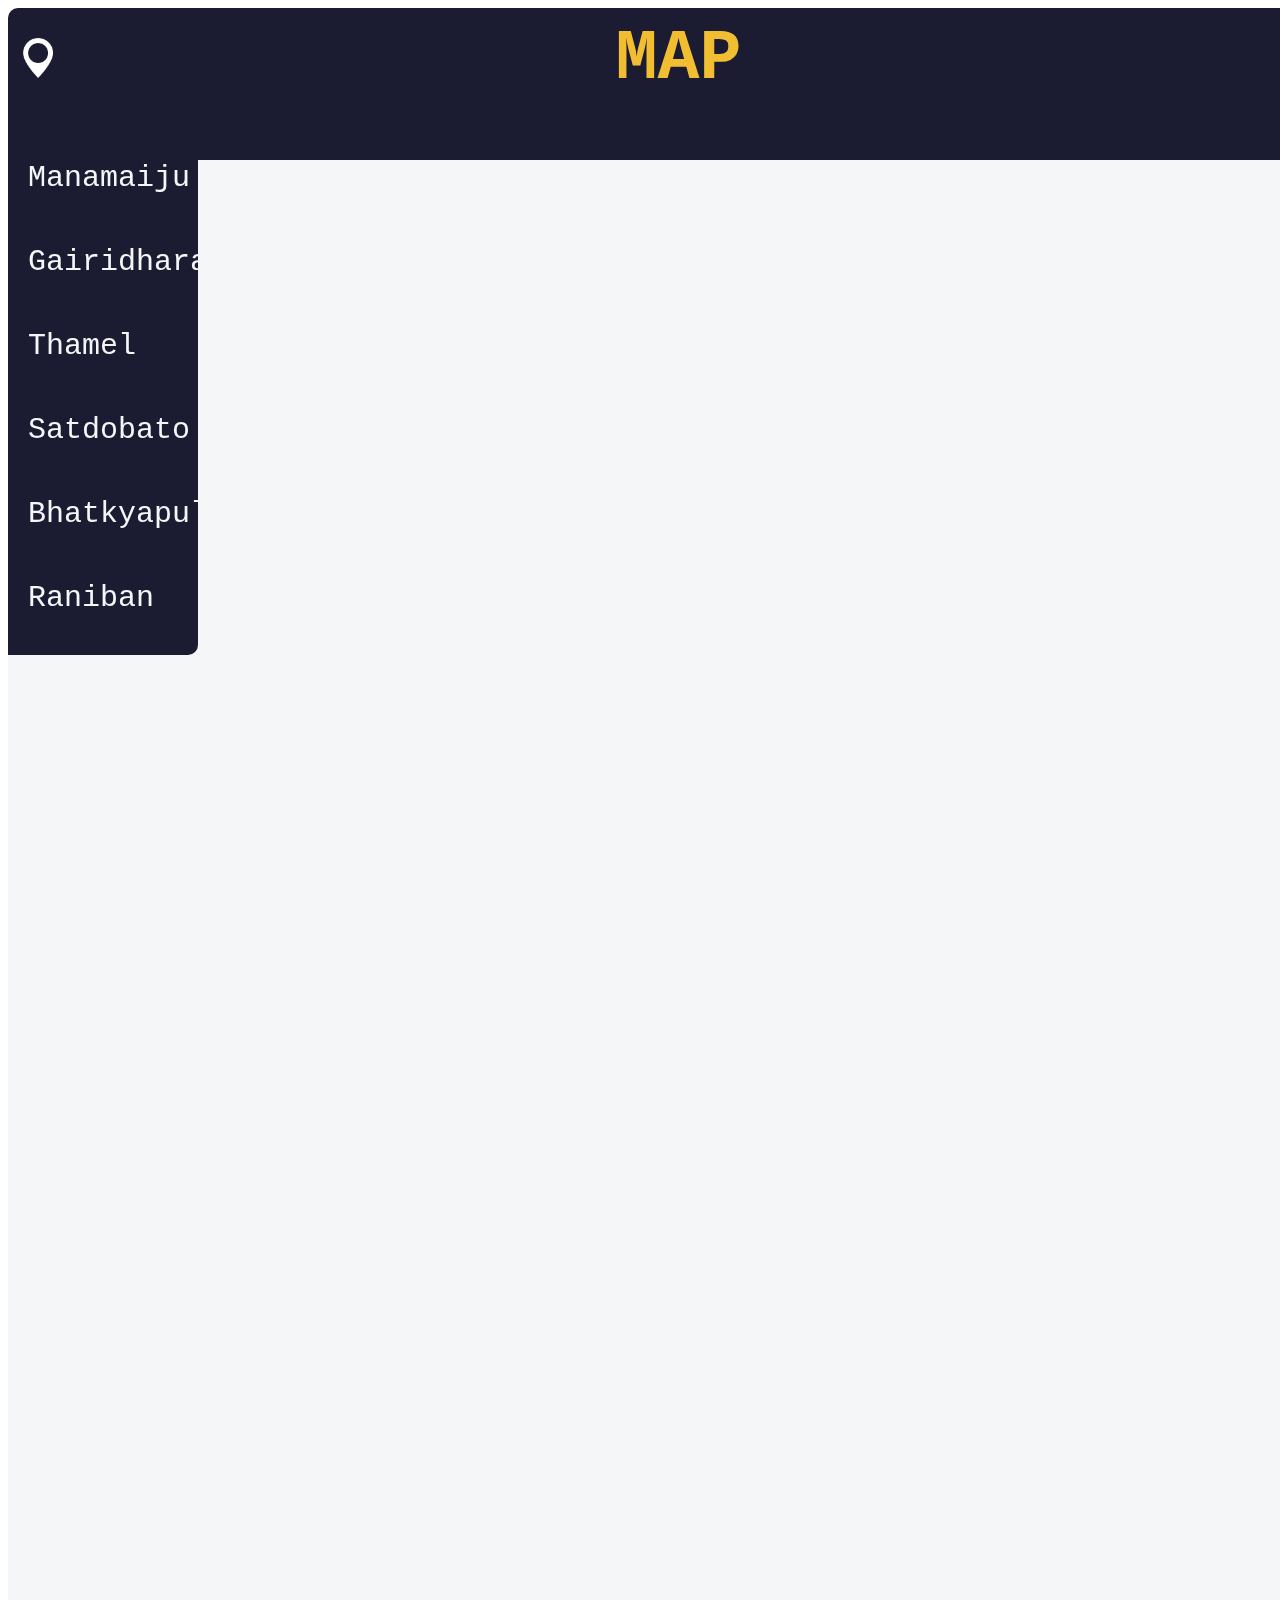
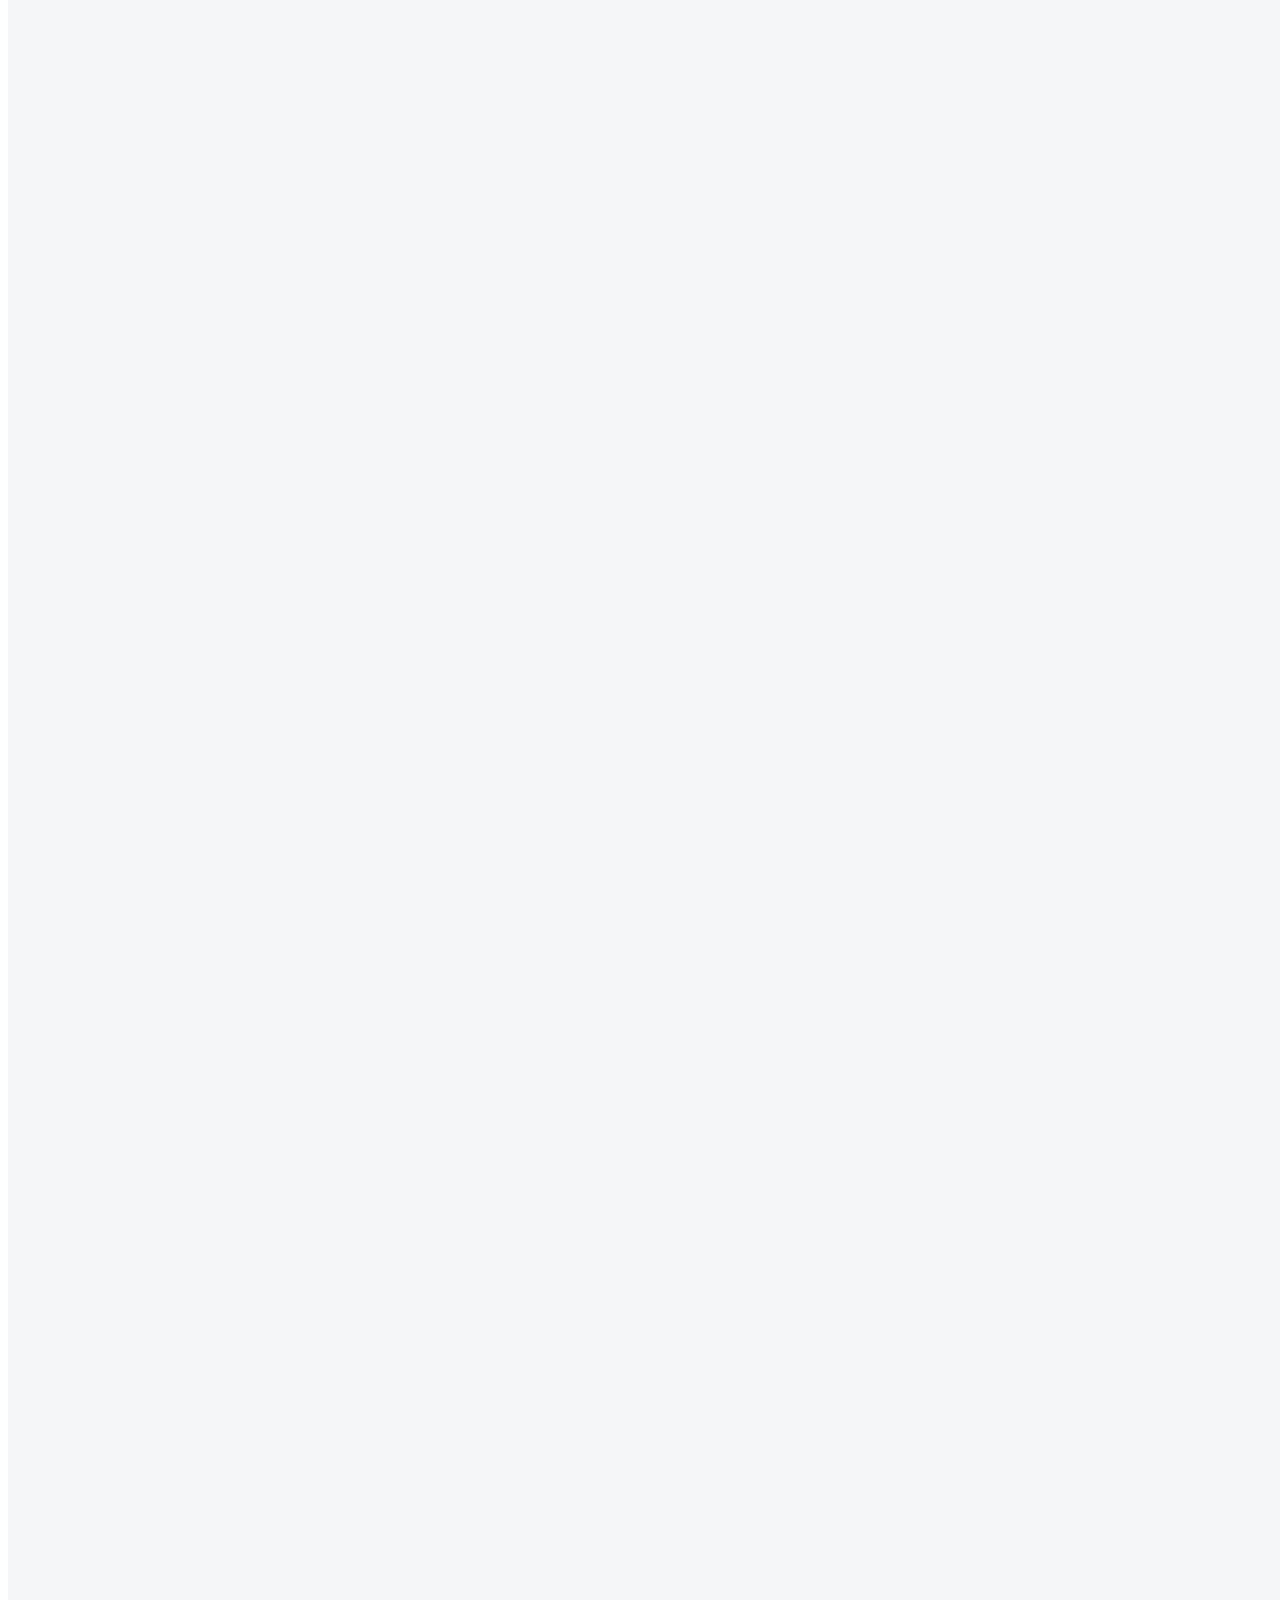
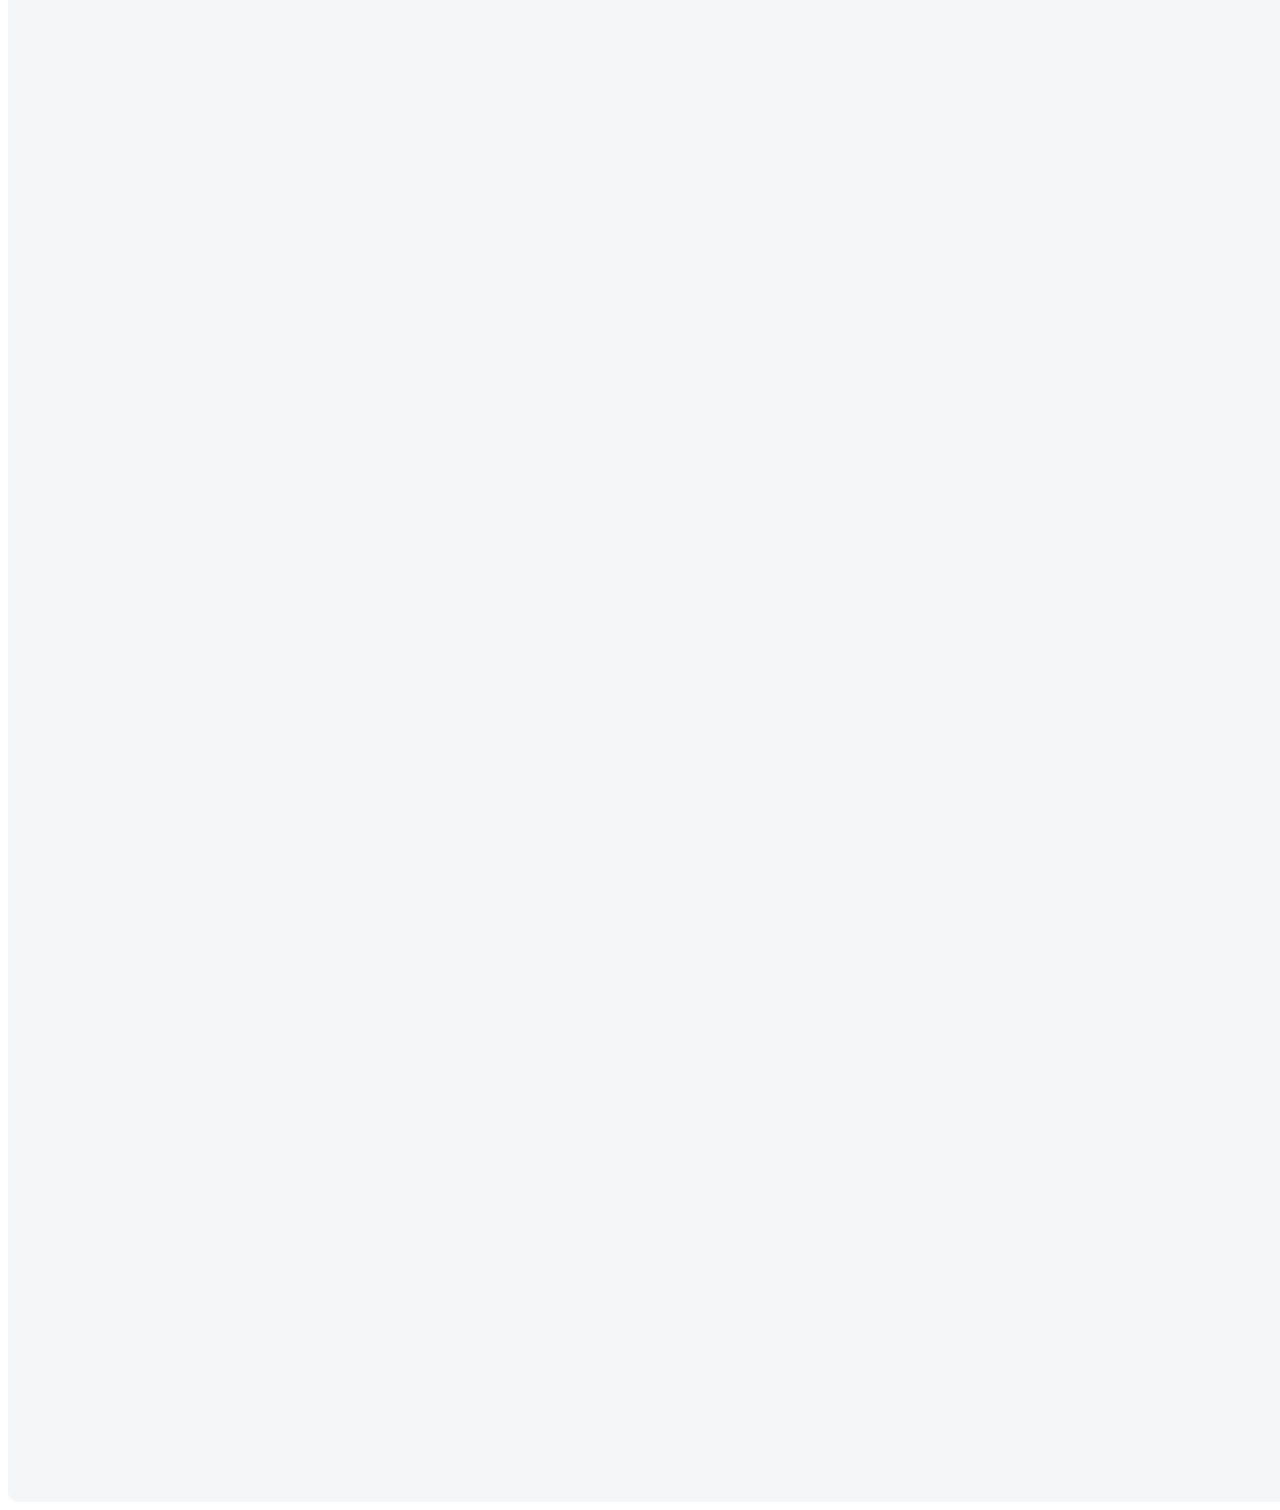
<file: Map integration/index.html>
<!DOCTYPE html>
<html lang="en">
<head>
    <meta charset="UTF-8">
    <meta name="viewport" content="width=device-width, initial-scale=1.0">
    <link rel="stylesheet"href="styles.css">
    <title>MAP</title>
</head>
<body>
    <div class="box">
       <header> <section><img class="logo"src="logo1.png"alt="logo">
            <a href="https://www.google.com/maps/@27.7172446,85.3239595,15z?entry=ttu"target="_blank">
         <h1>MAP</h1>
</a>
        </section>
        <section class="places">
            <a href="#M"><p>Manamaiju</p></a>
            <a href="#G"><p>Gairidhara</p></a>
            <a href="#T"><p>Thamel</p></a>
            <a href="#S"><p>Satdobato</p></a>
            <a href="#B"><p>Bhatkyapul</p></a>
            <a href="#R"><p>Raniban</p></a>
        </section></header>
        <section >
            <iframe src="https://www.google.com/maps/embed?pb=!1m18!1m12!1m3!1d19927.70549260748!2d85.29915565340099!3d27.74921721455018!2m3!1f0!2f0!3f0!3m2!1i1024!2i768!4f13.1!3m3!1m2!1s0x39eb18d4eb024f9d%3A0xf765b4720fb42d54!2sManamaiju%2C%2044600!5e0!3m2!1sen!2snp!4v1701975330028!5m2!1sen!2snp" 
             width="900"  
             style="border:0;" 
             allowfullscreen="" 
             loading="lazy" 
             referrerpolicy="no-referrer-when-downgrade"
             class="placeimg"
             id="M">
            </iframe>
        </section>
        <section >
            <iframe src="https://www.google.com/maps/embed?pb=!1m18!1m12!1m3!1d4791.481960043614!2d85.32302034232373!3d27.718997739951934!2m3!1f0!2f0!3f0!3m2!1i1024!2i768!4f13.1!3m3!1m2!1s0x39eb19104e848afd%3A0x8787fae4faf4fc15!2sGairidhara%2C%20Kathmandu%2044600!5e0!3m2!1sen!2snp!4v1701977403551!5m2!1sen!2snp" 
            width="900" 
             style="border:0;"
             allowfullscreen="" 
             loading="lazy" 
             referrerpolicy="no-referrer-when-downgrade"
             class="placeimg"
             id="G">
            </iframe>
        </section>
        <section>
            <iframe 
             src="https://www.google.com/maps/embed?pb=!1m18!1m12!1m3!1d7064.146918081763!2d85.3071212400567!3d27.715018102682222!2m3!1f0!2f0!3f0!3m2!1i1024!2i768!4f13.1!3m3!1m2!1s0x39eb18fcb77fd4bd%3A0x58099b1deffed8d4!2sThamel%2C%20Kathmandu%2044600!5e0!3m2!1sen!2snp!4v1701977557595!5m2!1sen!2snp"
             width="900" 
             style="border:0;"
             allowfullscreen="" 
             loading="lazy" 
             referrerpolicy="no-referrer-when-downgrade"
             class="placeimg"
             id="T">
            </iframe>
        </section>
        <section >
            <iframe src="https://www.google.com/maps/embed?pb=!1m18!1m12!1m3!1d14136.440871134904!2d85.31816829279565!3d27.652061476387136!2m3!1f0!2f0!3f0!3m2!1i1024!2i768!4f13.1!3m3!1m2!1s0x39eb1763afe90a91%3A0x24e78f10fcea8163!2sSatdobato%2C%20Lalitpur%2044700!5e0!3m2!1sen!2snp!4v1701977709234!5m2!1sen!2snp" 
            width="900" 
            style="border:0;" 
            allowfullscreen="" 
            loading="lazy" 
            referrerpolicy="no-referrer-when-downgrade"
            class="placeimg"
            id="S">
        </iframe>
        </section>
        <section>
            <iframe 
            src="https://www.google.com/maps/embed?pb=!1m18!1m12!1m3!1d3530.500107158549!2d85.3186889746892!3d27.76356072301126!2m3!1f0!2f0!3f0!3m2!1i1024!2i768!4f13.1!3m3!1m2!1s0x39eb1fb712905e89%3A0xe99b82d67bc47781!2sBhatkyapul!5e0!3m2!1sen!2snp!4v1701977742163!5m2!1sen!2snp" 
            width="900" 
            style="border:0;" 
            allowfullscreen="" 
            loading="lazy" 
            referrerpolicy="no-referrer-when-downgrade"
            class="placeimg"
            id="B">
        </iframe>
        </section>
        <section >
            <iframe 
            src="https://www.google.com/maps/embed?pb=!1m18!1m12!1m3!1d3531.382842471253!2d85.28760147468819!3d27.736335324213808!2m3!1f0!2f0!3f0!3m2!1i1024!2i768!4f13.1!3m3!1m2!1s0x39eb18b901daf03f%3A0x7b5ed355ede69eac!2sRaniban%20Rd%2C%20Kathmandu%2044600!5e0!3m2!1sen!2snp!4v1701977795599!5m2!1sen!2snp" 
            width="900" 
            style="border:0;" 
            allowfullscreen="" 
            loading="lazy" 
            referrerpolicy="no-referrer-when-downgrade"
            class="placeimg"
            id="R">
        </iframe>
        </section>

    </div>
</body>
</html>
</file>
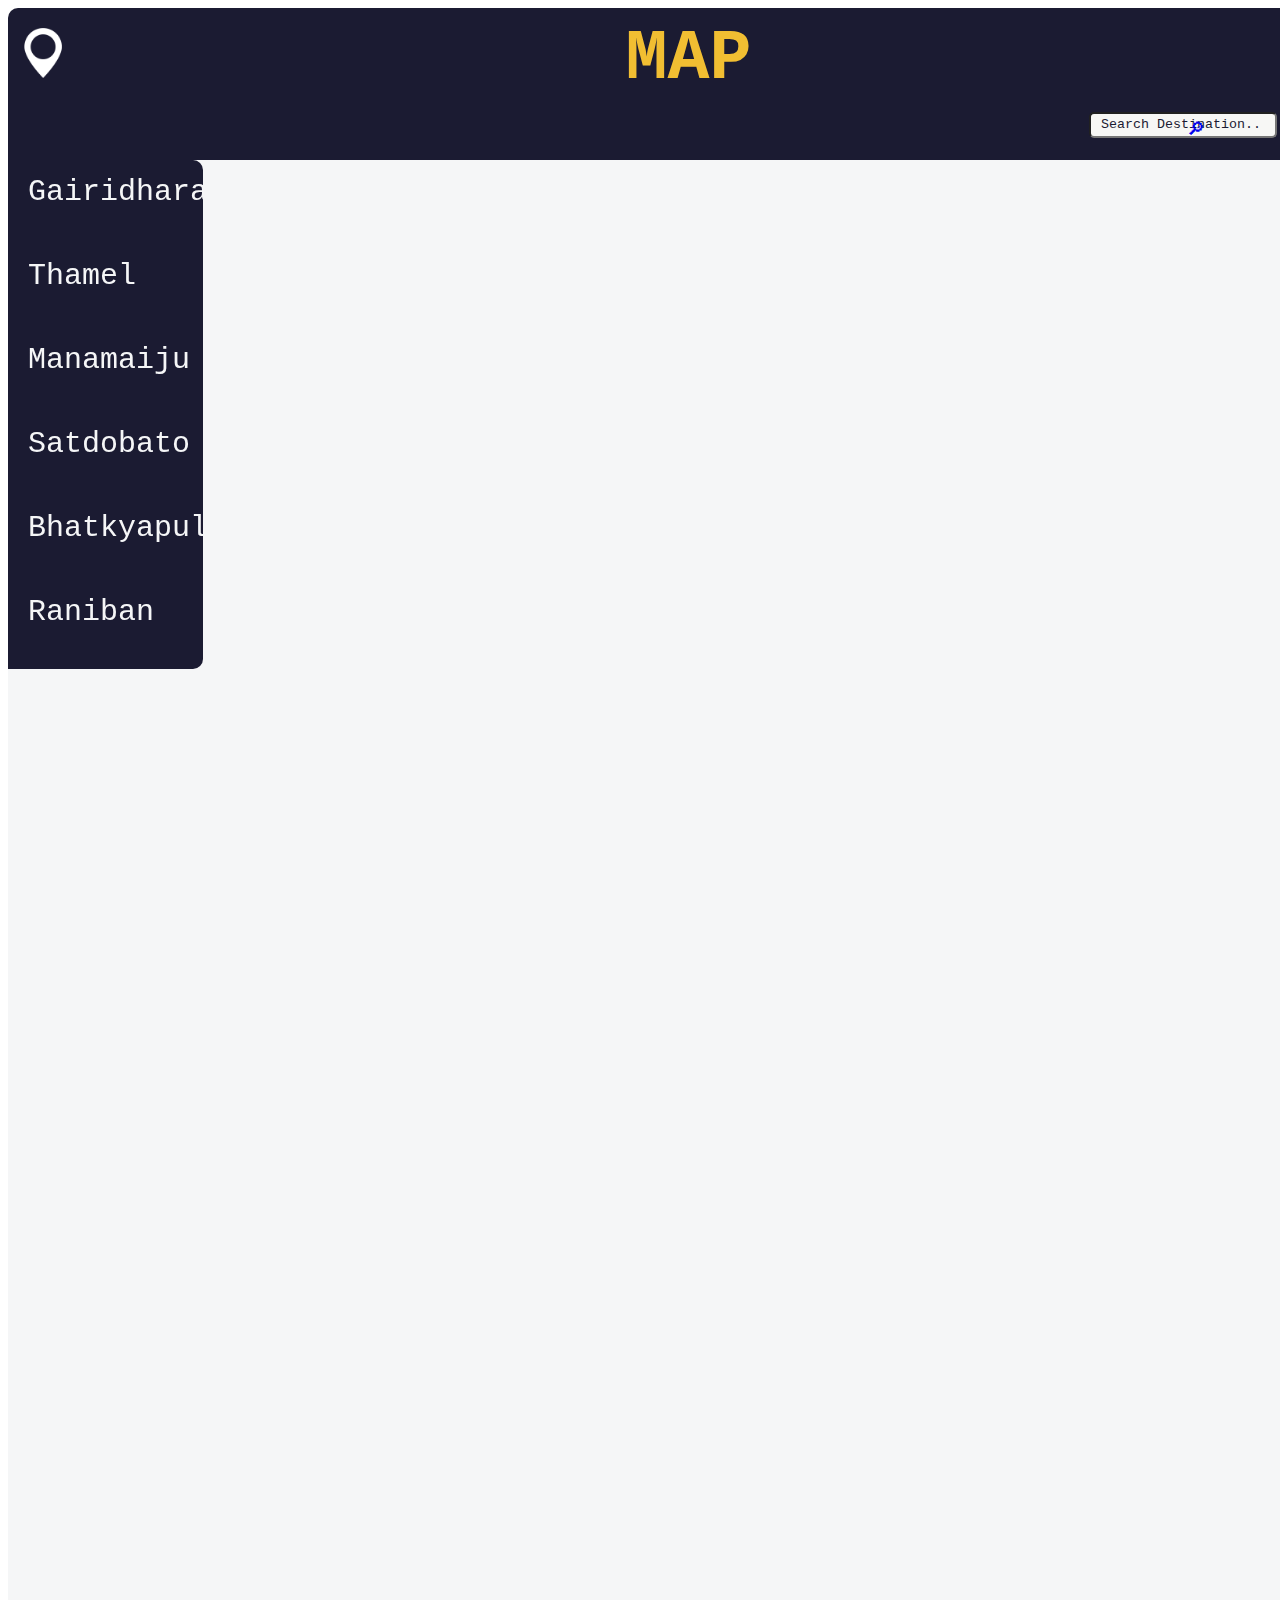
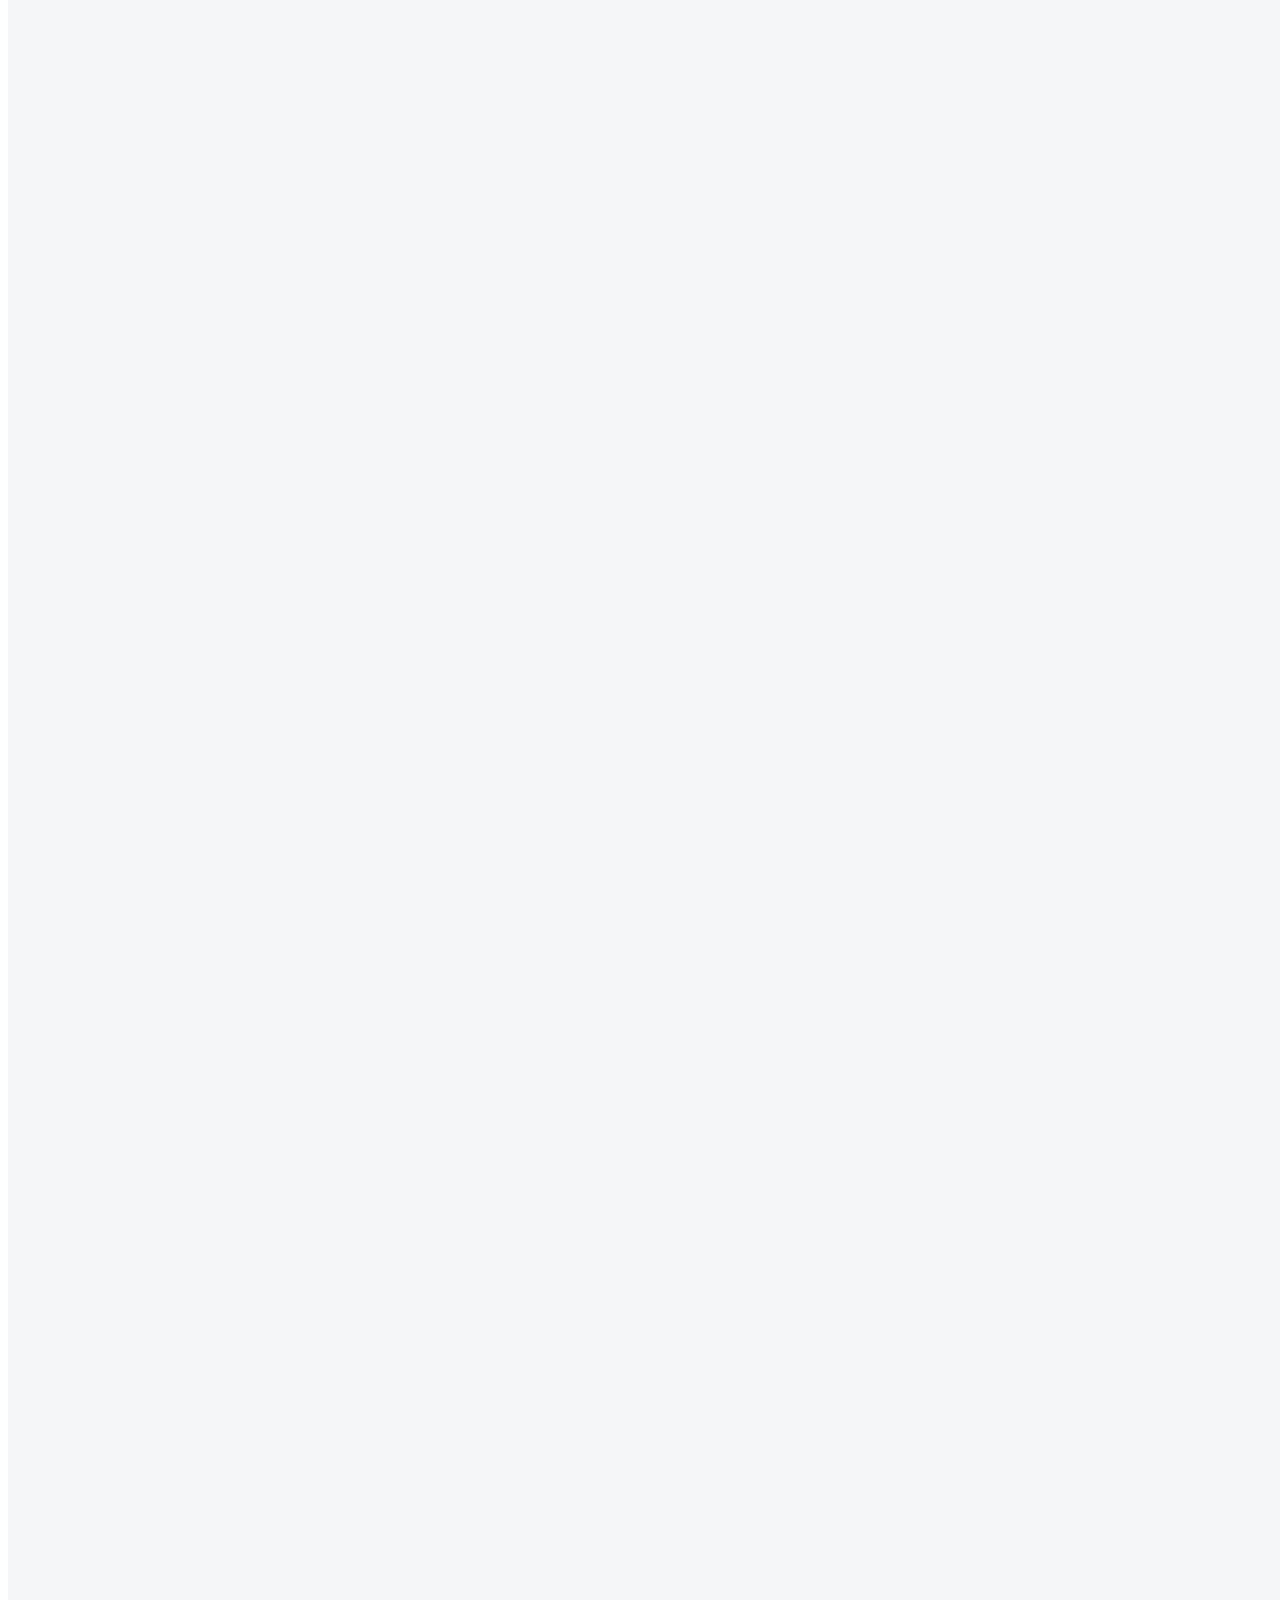
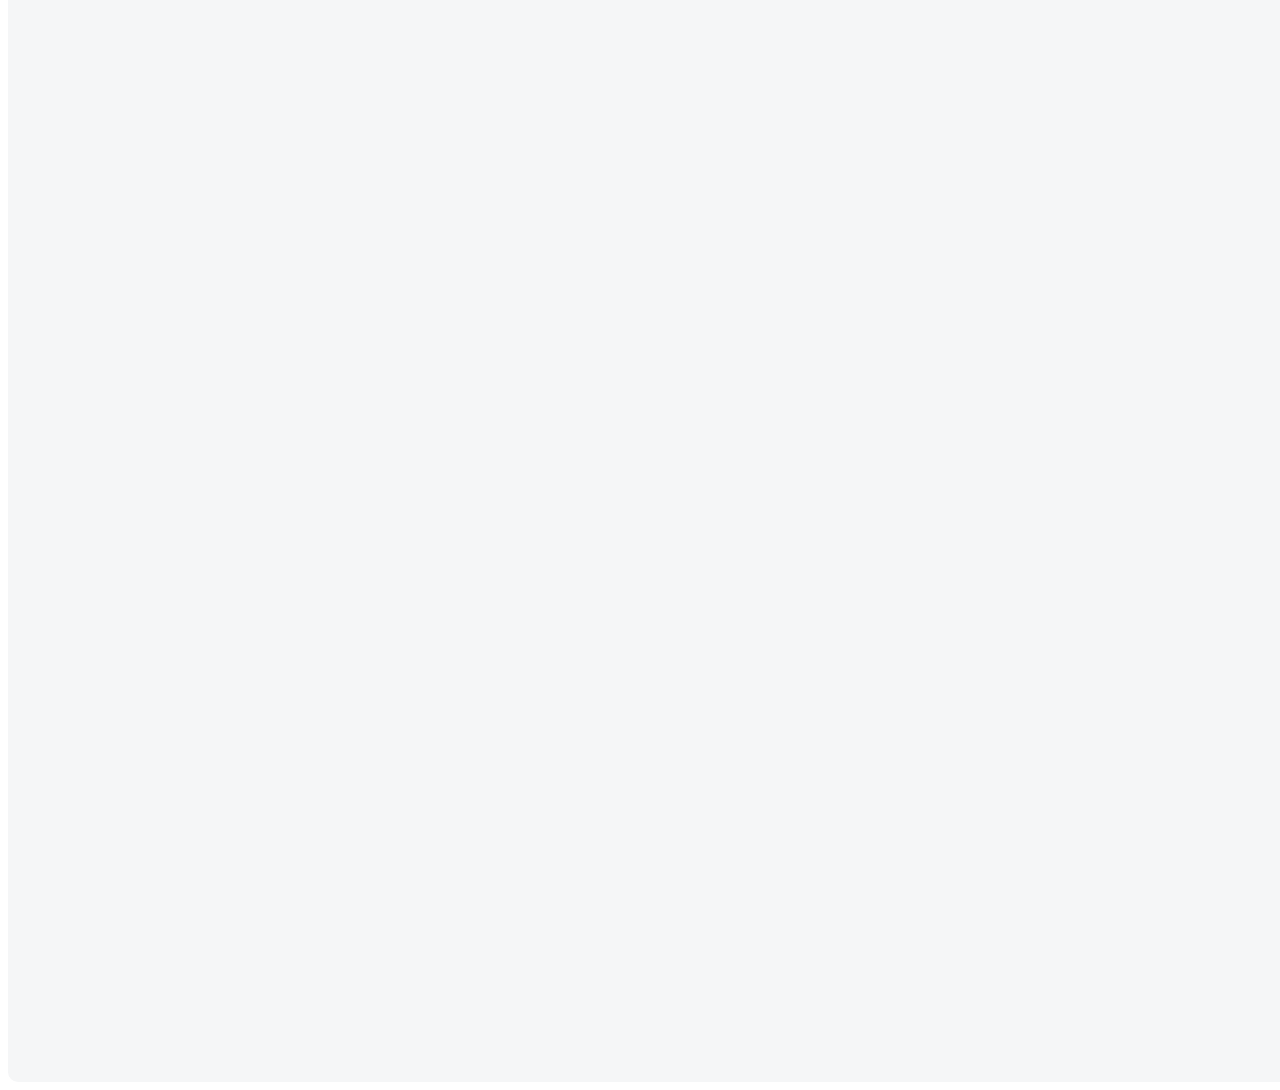
<file: Map integration/Map integration/index.html>
<!DOCTYPE html>
<html lang="en">
<head>
    <meta charset="UTF-8">
    <meta name="viewport" content="width=device-width, initial-scale=1.0">
    <link rel="stylesheet"href="styles.css">
    <title>MAP</title>
</head>
<body>
    <div class="box">
       <header> <section><img class="logo"src="logo1.png"alt="logo">
            <a href="https://www.google.com/maps/@27.7172446,85.3239595,15z?entry=ttu"target="_blank">
         <h1>MAP</h1>
        </a>
          <input placeholder=" Search Destination..">
            <span class="search-icon"><a href="#T">&#x1F50E;&#xFE0E;</a></span>
        
    

    </section>
          </header>
        <section class="places">
            <a href="#G"><p>Gairidhara</p></a>
            <a href="#T"><p>Thamel</p></a>
            <a href="#M"><p>Manamaiju</p></a>
            <a href="#S"><p>Satdobato</p></a>
            <a href="#B"><p>Bhatkyapul</p></a>
            <a href="#R"><p>Raniban</p></a>
        </section>
        
        <section >
            <iframe src="https://www.google.com/maps/embed?pb=!1m18!1m12!1m3!1d4791.481960043614!2d85.32302034232373!3d27.718997739951934!2m3!1f0!2f0!3f0!3m2!1i1024!2i768!4f13.1!3m3!1m2!1s0x39eb19104e848afd%3A0x8787fae4faf4fc15!2sGairidhara%2C%20Kathmandu%2044600!5e0!3m2!1sen!2snp!4v1701977403551!5m2!1sen!2snp" 
            width="900" 
             style="border:0;"
             allowfullscreen="" 
             loading="lazy" 
             referrerpolicy="no-referrer-when-downgrade"
             class="placeimg"
             id="G">
            </iframe>
        </section>
        <section>
            <iframe 
             src="https://www.google.com/maps/embed?pb=!1m18!1m12!1m3!1d7064.146918081763!2d85.3071212400567!3d27.715018102682222!2m3!1f0!2f0!3f0!3m2!1i1024!2i768!4f13.1!3m3!1m2!1s0x39eb18fcb77fd4bd%3A0x58099b1deffed8d4!2sThamel%2C%20Kathmandu%2044600!5e0!3m2!1sen!2snp!4v1701977557595!5m2!1sen!2snp"
             width="900" 
             style="border:0;"
             allowfullscreen="" 
             loading="lazy" 
             referrerpolicy="no-referrer-when-downgrade"
             class="placeimg"
             id="T">
            </iframe>
        </section>
        <section >
            <iframe src="https://www.google.com/maps/embed?pb=!1m18!1m12!1m3!1d19927.70549260748!2d85.29915565340099!3d27.74921721455018!2m3!1f0!2f0!3f0!3m2!1i1024!2i768!4f13.1!3m3!1m2!1s0x39eb18d4eb024f9d%3A0xf765b4720fb42d54!2sManamaiju%2C%2044600!5e0!3m2!1sen!2snp!4v1701975330028!5m2!1sen!2snp" 
             width="900"  
             style="border:0;" 
             allowfullscreen="" 
             loading="lazy" 
             referrerpolicy="no-referrer-when-downgrade"
             class="placeimg"
             id="M">
            </iframe>
        </section>
        <section >
            <iframe src="https://www.google.com/maps/embed?pb=!1m18!1m12!1m3!1d14136.440871134904!2d85.31816829279565!3d27.652061476387136!2m3!1f0!2f0!3f0!3m2!1i1024!2i768!4f13.1!3m3!1m2!1s0x39eb1763afe90a91%3A0x24e78f10fcea8163!2sSatdobato%2C%20Lalitpur%2044700!5e0!3m2!1sen!2snp!4v1701977709234!5m2!1sen!2snp" 
            width="900" 
            style="border:0;" 
            allowfullscreen="" 
            loading="lazy" 
            referrerpolicy="no-referrer-when-downgrade"
            class="placeimg"
            id="S">
        </iframe>
        </section>
        <section>
            <iframe 
            src="https://www.google.com/maps/embed?pb=!1m18!1m12!1m3!1d3530.500107158549!2d85.3186889746892!3d27.76356072301126!2m3!1f0!2f0!3f0!3m2!1i1024!2i768!4f13.1!3m3!1m2!1s0x39eb1fb712905e89%3A0xe99b82d67bc47781!2sBhatkyapul!5e0!3m2!1sen!2snp!4v1701977742163!5m2!1sen!2snp" 
            width="900" 
            style="border:0;" 
            allowfullscreen="" 
            loading="lazy" 
            referrerpolicy="no-referrer-when-downgrade"
            class="placeimg"
            id="B">
        </iframe>
        </section>
        <section >
            <iframe 
            src="https://www.google.com/maps/embed?pb=!1m18!1m12!1m3!1d3531.382842471253!2d85.28760147468819!3d27.736335324213808!2m3!1f0!2f0!3f0!3m2!1i1024!2i768!4f13.1!3m3!1m2!1s0x39eb18b901daf03f%3A0x7b5ed355ede69eac!2sRaniban%20Rd%2C%20Kathmandu%2044600!5e0!3m2!1sen!2snp!4v1701977795599!5m2!1sen!2snp" 
            width="900" 
            style="border:0;" 
            allowfullscreen="" 
            loading="lazy" 
            referrerpolicy="no-referrer-when-downgrade"
            class="placeimg"
            id="R">
        </iframe>
        </section>
       
</iframe>
    </div>
</body>
</html>
</file>
<file: Map integration/styles.css>
.box{
border-radius: 10px;
background-color: #f5f6f7;
width: 1300px;
height: 100%;
margin: auto;
font-size: 30px;
color: #1b1b32;
}
p{
    margin-left: 10px;
    font-family:monospace;
    padding: 10px;
    margin-top: 5px;
}
img{
    margin-left: 10px;
    margin-top: 5px;
    width: 40px;
    height: 40px;
    color: white;

}
h1{
    font-family:monospace;
    font-weight: bold;
    display:inline-block;
    margin-left: 550px;
    color: #f1be32;
    font-size: 70px;
    margin-top: 12px;
    
}
.places{
   background-color: #1b1b32;
   width: 190px;
   position: fixed;
   border-top-right-radius: 10px;
   border-bottom-right-radius: 10px;
   
}
.placeimg{
display:  inline-flexbox;
margin-left: 200px;
margin-top: 100px;
border-radius: 10px;
height: 650px;

}

a p{
    color: #f5f6f7;

}
header{
  border-top-right-radius: 10px;
  border-top-left-radius: 10px ;
  width: 1300px;
  height: 152px;
  background-color: #1b1b32;
}
a{
    text-decoration: none;
}
</file>
<file: Map integration/Map integration/styles.css>
.box{
border-radius: 10px;
background-color: #f5f6f7;
width: 1300px;
height: 100%;
margin: auto;
font-size: 30px;
color: #1b1b32;
}
p{
    margin-left: 10px;
    font-family:monospace;
    padding: 10px;
    margin-top: 5px;
}
img{
    margin-left: 10px;
    margin-top: 5px;
    width: 50px;
    height: 50px;
    color: white;

}
h1{
    font-family:monospace;
    font-weight: bold;
    display:inline-block;
    margin-left: 550px;
    color: #f1be32;
    font-size: 70px;
    margin-top: 12px;
    
}
.places{
   background-color: #1b1b32;
   width: 195px;
   position: fixed;
   border-top-right-radius: 10px;
   border-bottom-right-radius: 10px;
   
}
.placeimg{
display:  inline-flexbox;
margin-left: 300px;
margin-top: 30px;
border-radius: 10px;
height: 650px;

}

a p{
    color: #f5f6f7;

}
header{
  border-top-right-radius: 10px;
  border-top-left-radius: 10px ;
  width: 1300px;
  height: 152px;
  background-color: #1b1b32;
}
a{
    text-decoration: none;
}
.name{
    margin-left: 200px;

}
a p:hover{
  
    color: red;    
}
input{
    background-color: #f7f7f5;
    position: relative;;
    left: 330px;
    top: 50px;
    border-radius: 5px;
    font-family: monospace;
    height: 20px;
    width: 180px;
}
input::placeholder{
    color: #1b1b32;
    font-family: monospace;
}
.search-icon {
    position: absolute;
    top: 129px;
    right: 75px;
    transform: translateY(-50%);
    font-size: 18px; 
   
}
</file>
